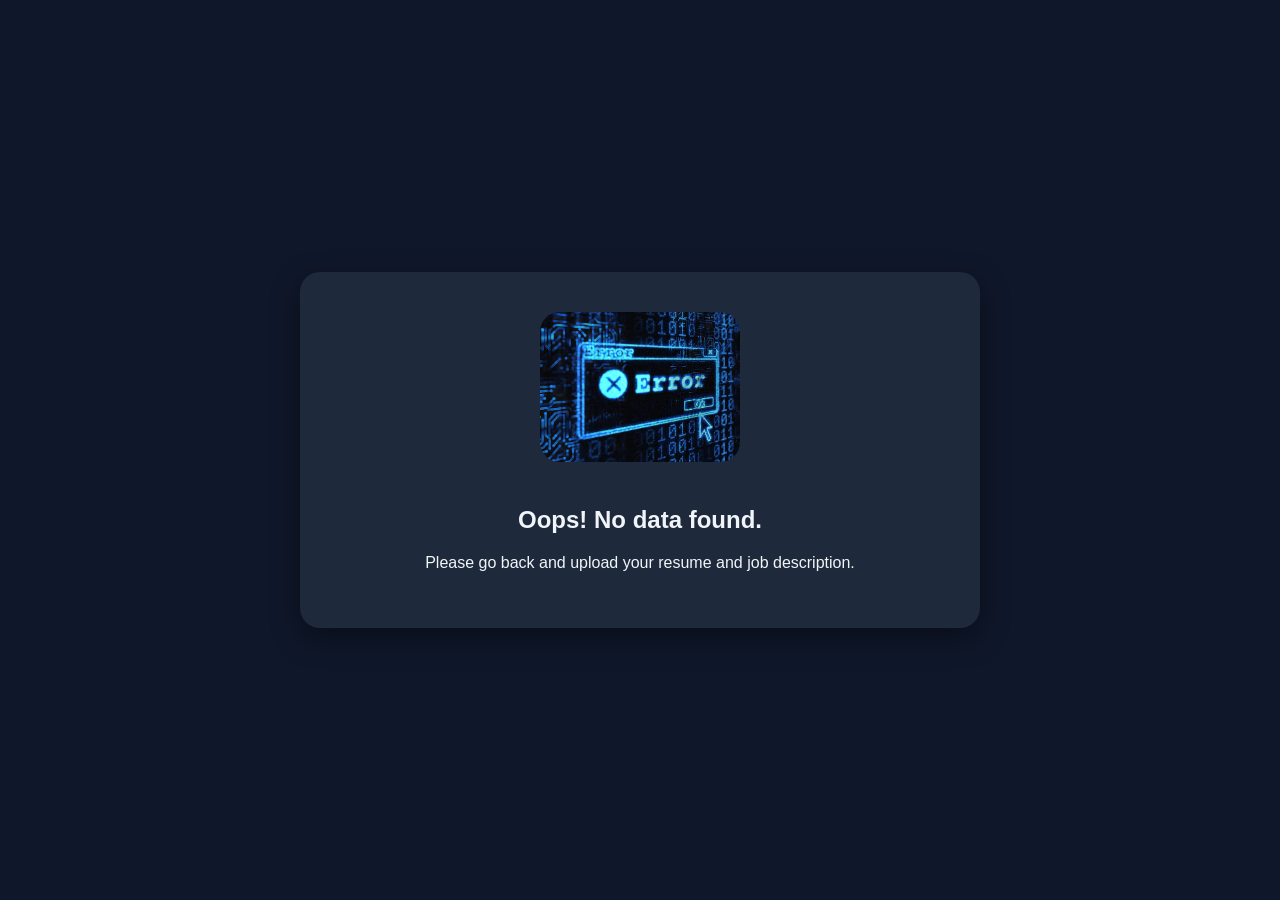
<file: result.html>
<!DOCTYPE html>
<html lang="en">
<head>
  <meta charset="UTF-8" />
  <meta name="viewport" content="width=device-width, initial-scale=1.0" />
  <title>ATS Score Result</title>
  <link rel="stylesheet" href="result.css" />
</head>
<body>
  <div class="result-container">
    <img id="result-image" src="" alt="Evaluation result" />
    <h2 id="score-text"></h2>
    <p id="advice"></p>
  </div>

  <script src="result.js"></script>
</body>
</html>
</file>
<file: result.css>
body {
  background-color: #0f172a;
  color: #f1f5f9;
  font-family: 'Inter', sans-serif;
  display: flex;
  justify-content: center;
  align-items: center;
  height: 100vh;
  margin: 0;
  text-align: center;
}

.result-container {
  padding: 40px;
  background-color: #1e293b;
  border-radius: 20px;
  max-width: 600px;
  width: 90%;
  box-shadow: 0 10px 30px rgba(0, 0, 0, 0.4);
}

#result-image {
  max-width: 200px;
  margin-bottom: 20px;
  border-radius: 20px;
}
</file>
